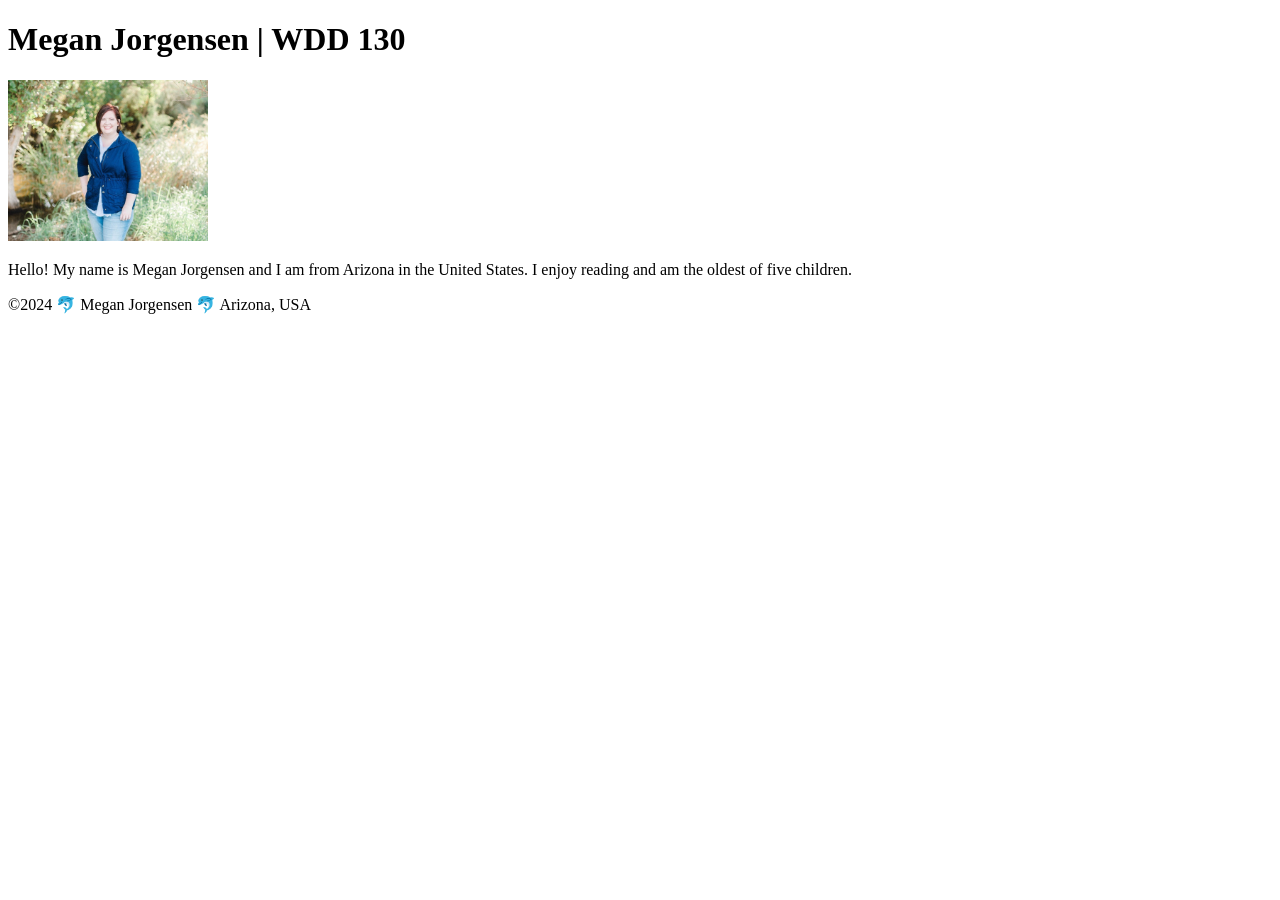
<file: wdd130/index.html>
<!DOCTYPE html>
<html lang="en-US">
  <head>
    <meta charset="utf-8">
    <meta name="viewport" content="width=device-width,initial-scale=1.0">
    <title>Megan Jorgnensen | WDD 130</title>
  </head>
  <body>
    <main>
        <h1>Megan Jorgensen | WDD 130</h1>
        <img src="images/profile.jpeg" alt="Hello, my name is Megan Jorgensen" width="200">
        <p>Hello! My name is Megan Jorgensen and I am from Arizona in the United States. I enjoy reading and am the oldest of five children.</p>
    </main>
    <footer>
        <p>©️2024 🐬 Megan Jorgensen 🐬 Arizona, USA</p>
    </footer>
  </body>
</html>
</file>
